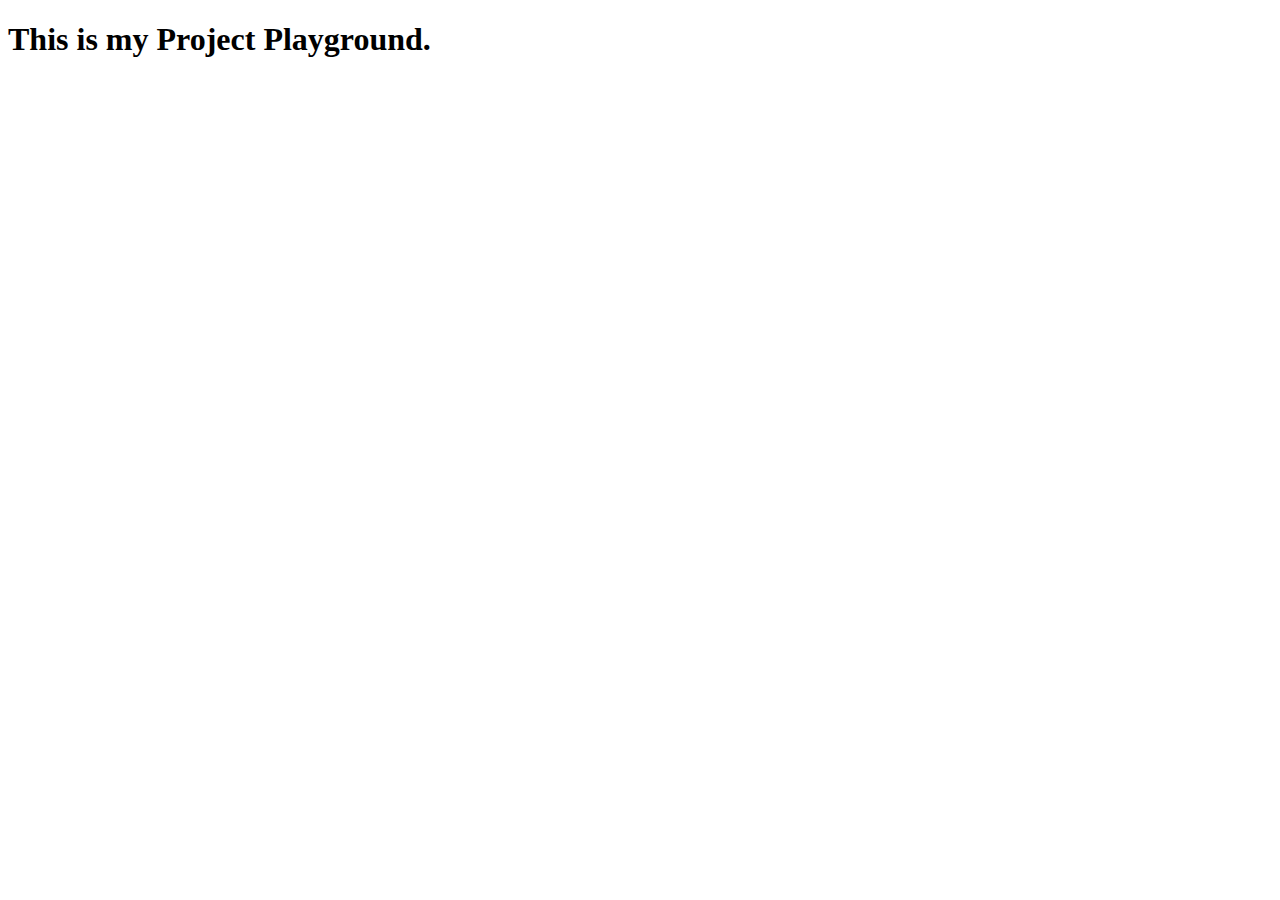
<file: Home/Playground/index.html>
<!DOCTYPE html>
<html lang="en">
  <head>
    <meta charset="UTF-8" />
    <meta http-equiv="X-UA-Compatible" content="IE=edge" />
    <meta name="viewport" content="width=device-width, initial-scale=1.0" />
    <title>Playground</title>
  </head>
  <body>
    <div class="topnav">
      <h1 header>This is my Project Playground.</h1>
    </div>
  </body>
</html>
</file>
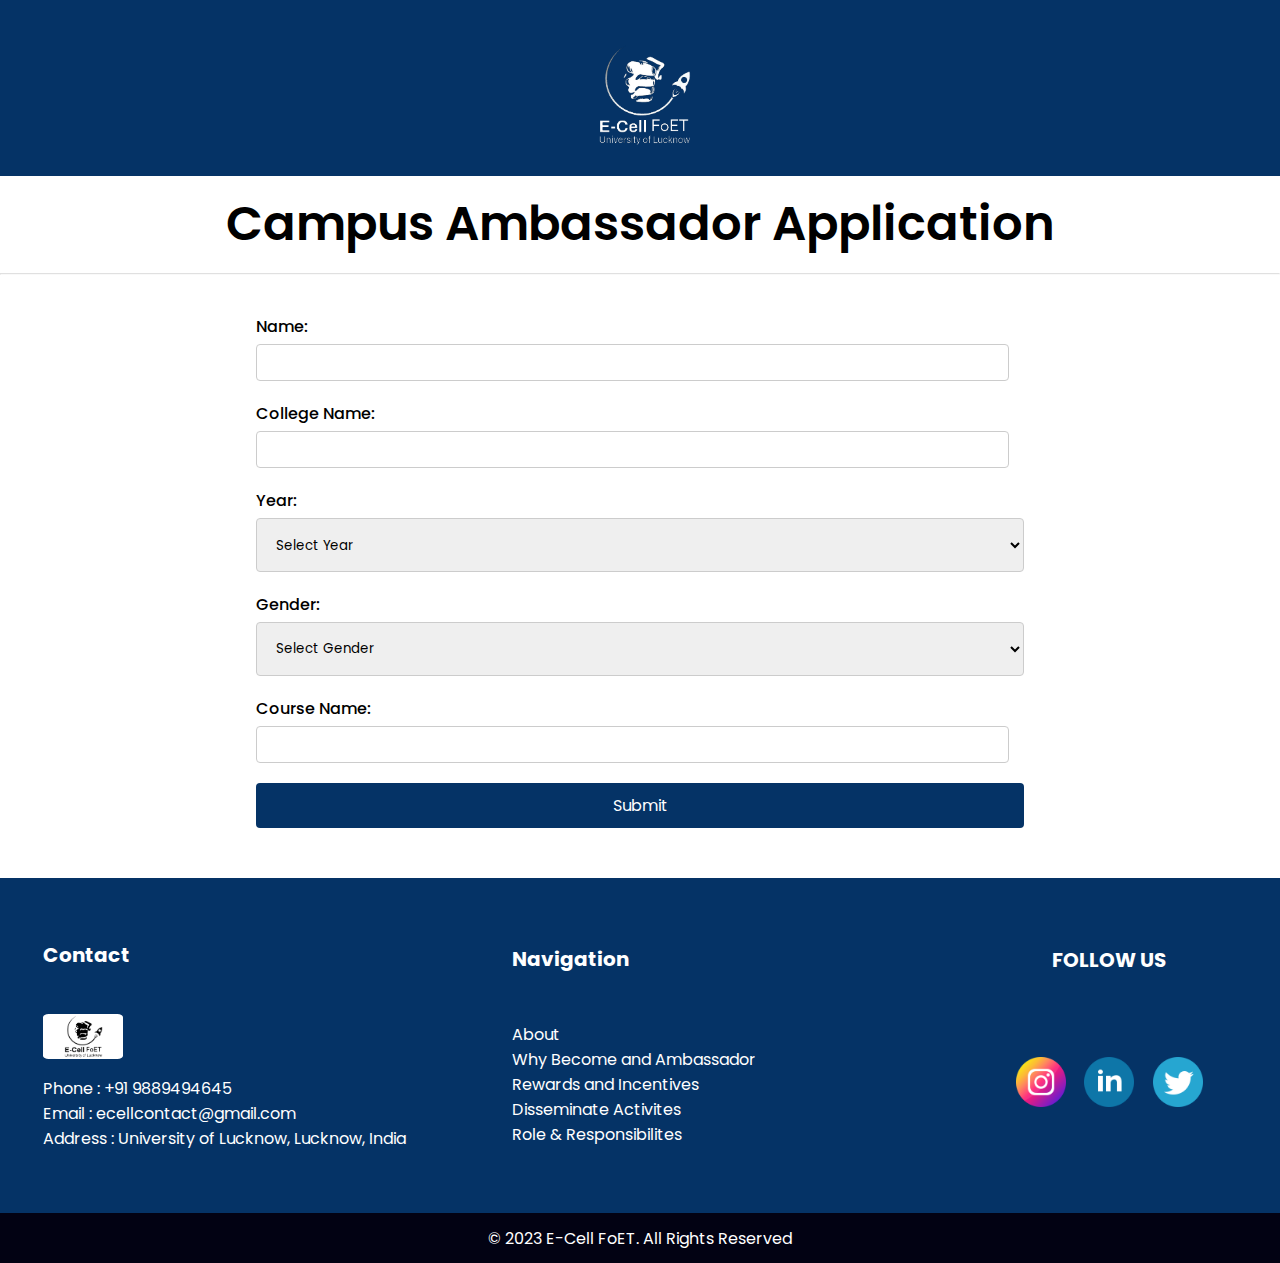
<file: registration_form.html>
<!DOCTYPE html>
<html>

<head>
    <meta charset="UTF-8">
    <meta name="viewport" content="width=device-width, initial-scale=1.0">
    <title>Campus Ambassador Application</title>
    <link rel="stylesheet" href="css/form.css">
    <link rel="stylesheet" href="css/style.css">
</head>

<body>
    <div class="logo-wrap">
        <img src="images/ecell-logo-transparent-white.png" alt="logo">
    </div>
    <h1 class="main-head">Campus Ambassador Application</h1>
    <hr>
    <form>
        <div class="form-group">
            <label for="name">Name:</label>
            <input type="text" id="name" name="name" required>
        </div>

        <div class="form-group">
            <label for="college">College Name:</label>
            <input type="text" id="college" name="college" required>
        </div>

        <div class="form-group">
            <label for="year">Year:</label>
            <select id="year" name="year" required>
                <option value="">Select Year</option>
                <option value="1">First Year</option>
                <option value="2">Second Year</option>
                <option value="3">Third Year</option>
                <option value="4">Fourth Year</option>
                <option value="5">Fifth Year</option>
            </select>
        </div>

        <div class="form-group">
            <label for="gender">Gender:</label>
            <select id="gender" name="gender" required>
                <option value="">Select Gender</option>
                <option value="male">Male</option>
                <option value="female">Female</option>
                <option value="other">Other</option>
            </select>
        </div>

        <div class="form-group">
            <label for="course">Course Name:</label>
            <input type="text" id="course" name="course" required>
        </div>

        <button type="submit" class="submit-btn">Submit</button>
    </form>
    <section class="footer">
        <div class="contact-us">
            <h2>Contact</h2>
            <ul class="details">
                <a href="https://www.ecellfoet.com/" target="_blank">
                    <img src="images/ecell-logo-transparent-black.png" alt="logo" class="f-logo">
                </a>
                <li>
                    Phone : <a href="tel:+91 9889494645">+91 9889494645</a>
                </li>
                <li>
                    Email : <a href="mailto:ecellcontact@gmail.com" target="_blank">ecellcontact@gmail.com</a>
                </li>
                <li>
                    Address : <span>University of Lucknow, Lucknow, India</span>
        </div>
        </ul>
        </div>
        <div class="navigation">
            <h2>Navigation</h2>
            <ul>
                <li><a href="#">About</a></li>
                <li><a href="#">Why Become and Ambassador</a></li>
                <li><a href="#">Rewards and Incentives</a></li>
                <li><a href="#">Disseminate Activites</a></li>
                <li><a href="#">Role & Responsibilites</a></li>
            </ul>
        </div>
        <div class="follow_us">
            <h2> FOLLOW US</h2>
            <div class="social_images">
                <a href="https://www.instagram.com/ecellfoet/" target="_blank"><img src="images/instagram.png"></a>
                <a href="https://www.linkedin.com/in/e-cell-foet-university-of-lucknow-062820248/" target="_blank"><img
                        src="images/linkedin.png"></a>
                <a href="https://twitter.com/ecellfoet" target="_blank"><img src="images/twitter.png"></a>
            </div>
        </div>
    </section>

    <section class="copyright">
        © 2023 E-Cell FoET. All Rights Reserved
    </section>
</body>

</html>
</file>
<file: css/form.css>
/*  Poppins: 300, 400, 500, 600, 700, 800, 900
    Roboto: 300, 400, 500
*/
@import url("https://fonts.googleapis.com/css2?family=Poppins:wght@300;400;500;600;&family=Roboto:wght@300;400;500&display=swap");

:root {
  --theme1: rgb(5, 51, 102);
  --hover: #eee;
  --theme2: #ecd32c;
}

body {
  font-family: "poppins", sans-serif;
  margin: 0;
  padding: 0;
  box-sizing: border-box;
  display: flex;
  flex-direction: column;
  align-items: center;
}

.logo-wrap {
  width: 100%;
  background-color: var(--theme1);
  display: flex;
  justify-content: center;
  padding: 1% 0;
}

.logo-wrap img {
  width: 150px;
}

.main-head{
    font-size: 3rem;
    margin: 1%;
    font-weight: 600;
}

hr{
    width: 100%;
    margin-bottom: 3%;
    opacity: 0.3;
}

form {
  width: 60%;
}

.form-group {
  margin-bottom: 20px;
}

label {
  display: block;
  font-weight: 500;
  margin-bottom: 5px;
}

input {
  width: 98%;
  padding: 1%;
  border: 1px solid #ccc;
  border-radius: 4px;
  outline: none;
}

select {
  padding: 2%;
  width: 100%;
  border: 1px solid #ccc;
  border-radius: 4px;
}

.submit-btn {
  background-color: var(--theme1);
  color: white;
  padding: 10px 20px;
  border: none;
  width: 100%;
  border-radius: 4px;
  cursor: pointer;
  font-size: 16px;
  transition: all 0.25s ease;
}

.submit-btn:hover {
  background-color: var(--hover);
  color: #333;
  box-shadow: rgba(0, 0, 0, 0.19) 0px 10px 20px, rgba(0, 0, 0, 0.23) 0px 6px 6px;
}

/* Responsive Styles */
@media (max-width: 600px) {
  form {
    max-width: 300px;
    margin: 0 auto;
  }

  input[type="text"],
  select {
    width: 100%;
  }

  .submit-btn {
    width: 100%;
  }
}
</file>
<file: css/style.css>
/*  Poppins: 300, 400, 500, 600, 700, 800, 900
    Roboto: 300, 400, 500
*/
@import url("https://fonts.googleapis.com/css2?family=Poppins:wght@300;400;500;600;700;800;900&family=Roboto:wght@300;400;500&display=swap");

/* Font Awesome */
@import url("https://cdnjs.cloudflare.com/ajax/libs/font-awesome/6.4.0/css/all.min.css");

:root {
  ---header-border: #666;
  --black: #000;
  --white: #fff;
  --theme1: rgb(5, 51, 102);
  --theme2: #ecd32c;
}

* {
  margin: 0;
  padding: 0;
  box-sizing: border-box;
  font-family: "Poppins", sans-serif;
}

.nav {
  height: 140px;
  width: 95%;
  margin: auto;
  display: flex;
  flex-flow: row;
  align-items: center;
  justify-content: space-evenly;
}

.wrapper {
  display: flex;
  align-items: center;
}

.logo {
  width: auto;
  display: flex;
  align-items: center;
  justify-content: space-around;
  flex-flow: row wrap;
  height: 100px;
}

.ecell-logo,
.pro-logo {
  width: 140px;
}

.nav-links {
  width: 60%;
  display: flex;
  flex-flow: row;
  align-items: center;
  justify-content: flex-end;
}

.nav-links > a,
.btn {
  text-decoration: none;
  font-weight: 500;
  font-size: 16px;
  padding: 0.75rem 1rem;
  border: none;
  border-radius: 0.5rem;
  transition: all 0.25s ease-in-out;
}

.nav-links > a {
  background-color: #fff;
  color: #333;
}

.nav-links > a:hover {
  background-color: #f3f3f3;
}

.nav-links > .btn,
.btn {
  background-color: var(--theme1);
  color: #eee;
  padding: 0.75rem 1.5rem;
}

.btn:hover {
  background-color: #eee;
  color: #333;
  box-shadow: rgba(0, 0, 0, 0.19) 0px 10px 20px, rgba(0, 0, 0, 0.23) 0px 6px 6px;
}

.slider-wrapper {
  width: 85%;
  margin: auto;
  background-color: #eee;
}

.slider-container {
  width: 100%;
  overflow: hidden;
  margin: auto;
  padding-top: 45%;
  /* overflow: hidden; */
  position: relative;
  background-color: #fff;
}

.slider {
  position: absolute;
  top: 0;
  left: 0;
  width: 100%;
  height: 100%;
  display: flex;
  transition: transform 0.5s ease-in-out;
}

.slide {
  flex: 0 0 100%;
  width: 100%;
  flex-shrink: 0;
  align-items: center;
}

.slide > img {
  width: 100%;
  height: auto;
}

.stats {
  display: flex;
  flex-flow: row wrap;
  justify-content: center;
  align-items: center;
  width: 90%;
  margin: 2rem 0;
}

.block {
  display: flex;
  flex-flow: column;
  align-items: center;
  justify-content: center;
  margin: auto 1rem;
  padding: 1.5rem 2rem;
  color: #111;
}

.block > .number {
  font-size: 22px;
  font-weight: 700;
}

.block > .text {
  text-align: center;
  font-size: 16px;
  font-weight: 500;
}

.block-mid {
  border: 2px solid var(---header-border);
  border-top: none;
  border-bottom: none;
}

/* -----------------roles and responsibility---------------- */

.responsibilities {
  height: 650px;
  width: 100%;
  display: flex;
  flex-direction: column;
  align-items: center;
  justify-content: space-around;
}

.heading {
  font-size: 38px;
  width: 100%;
  line-height: 38px;
  text-align: center;
  color: var(--black);
  font-weight: 300;
}

.role-respo-sec {
  display: flex;
  width: 100%;
  align-self: center;
  justify-content: center;
  /* background-image: url("../images/temp.png"); */
  /* background-position: center; */
  /* background-position-y: top; */
  /* background-size: cover; */
}

.roles,
.respon {
  display: flex;
  flex-direction: column;
  align-items: center;
  justify-content: space-evenly;
  height: 430px;
  width: 35%;
  line-height: 19.2px;
  background-color: var(--theme1);
  color: var(--white);
}

.respon {
  background-color: var(--theme2) !important;
  color: var(--black) !important;
}

.role-respo-sec ul {
  height: 200px;
  list-style-type: none;
  width: 80%;
  display: flex;
  flex-direction: column;
  justify-content: space-around;
}

.role-respo-sec li {
  line-height: 22px;
}

/* -----------------footer---------------- */

.footer {
  display: flex;
  justify-content: space-around;
  align-items: center;
  margin-top: 50px;
  background-color: var(--theme1);
  color: var(--white);
  height: 335px;
  width: 100%;
}

.contact-us {
  width: 30%;
  height: 300px;
  display: flex;
  flex-direction: column;
  justify-content: space-evenly;
}

.details {
  list-style-type: none;
}

.f-logo {
  width: 80px;
  background-color: var(--white);
  border-radius: 7%;
  margin-bottom: 10px;
}

.details li a {
  color: var(--white);
  text-decoration: none;
}

.details li a:hover,
span:hover {
  color: var(--theme2);
}

.navigation {
  display: flex;
  flex-direction: column;
  align-items: center;
  justify-content: space-evenly;
  height: 300px;
  width: 30%;
}

.navigation h2,
.contact-us h2 {
  font-size: 20px;
  font-weight: 700;
  width: 100%;
  text-align: left;
}
.navigation ul {
  list-style-type: none;
  padding: 0;
  line-height: 25px;
  width: 100%;
}
.navigation a {
  color: var(--white);
  text-decoration: none;
}
.navigation a:hover {
  color: var(--theme2);
}

.follow_us {
  display: flex;
  flex-direction: column;
  align-items: center;
  justify-content: space-evenly;
  height: 300px;
  width: 20%;
}
.follow_us h2 {
  font-size: 20px;
}

.social_images {
  display: flex;
  align-items: center;
  justify-content: space-around;
  width: 80%;
  height: 123px;
}
.social_images a,
.social_images img {
  width: 50px;
}

.copyright {
  color: var(--white);
  background-color: rgb(2, 2, 19);
  height: 50px;
  text-align: center;
  padding: 1% 0;
  width: 100%;
}

/* -----------------about section---------------------------- */

.about-section {
  width: 100%;
  height: 600px;
  background-color: var(--theme2);
  display: flex;
  align-items: end;
}

.about-presenter {
  position: absolute;
  z-index: 9;
  left: 30px;
  margin-top: 25px;
}

.about-cont {
  width: 70%;
  background-color: var(--white);
  height: 450px;
  margin: 0 auto;
  display: flex;
  align-items: center;
  justify-content: space-evenly;
}

.main-txt {
  width: 40%;
  height: 225px;
}

.main-txt h1 {
  font-weight: 400;
  font-size: 38px;
}

.main-txt span {
  display: block;
}

.main-txt strong {
  color: var(--theme2);
}

.main-txt > .btn {
  margin-top: 20px;
}

/* ----------------vision & mission ------------------------ */

.vision-mission {
  width: 100%;
  height: 700px;
  display: flex;
  align-items: center;
  justify-content: space-evenly;
}

.vm-cont {
  width: 35%;
  height: 500px;
  background-color: #f9f9f9;
  display: flex;
  flex-direction: column;
  align-items: center;
  justify-content: space-evenly;
}

.vm-cont h1 {
  font-weight: 500;
  font-family: "Times New Roman", Times, serif;
}

.vm-cont p {
  width: 70%;
  text-align: center;
}

/* ------------rewards section------------ */

.rewards {
  display: flex;
  flex-direction: column;
  align-items: center;
  justify-content: space-evenly;
  width: 100%;
}

.rewards h1 {
  text-align: center;
  font-weight: 300;
}

strong {
  font-weight: 600;
}

.benefit-sec {
  width: 90%;
  height: 500px;
  display: grid;
  align-items: center;
  grid-template-columns: repeat(4, 1fr);
  /* justify-content: space-around; */
  gap: 5%;
}

.benefit {
  height: 300px;
  background-color: var(--theme1);
  border-radius: 3%;
  display: flex;
  flex-direction: column;
  align-items: center;
  justify-content: space-evenly;
}

.benefit p {
  color: var(--white);
  width: 90%;
  text-align: center;
}

/* --------------media query--------------------- */

@media screen and (max-width: 1200px) {
  .nav {
    width: 95%;
    justify-content: space-between;
  }

  .ecell-logo,
  .pro-logo {
    width: 140px;
  }

  .nav-links a {
    display: none;
  }

  .nav-links > .show {
    display: block;
  }

  .nav-links {
    width: auto;
  }

  .stats {
    justify-content: space-evenly;
  }

  .block {
    margin: auto 0.75rem;
    padding: 0.75rem 1.25rem;
  }

  .block > .text {
    font-size: 12px;
    font-weight: 500;
  }

  .block > .number {
    font-size: 16px;
    font-weight: 600;
  }

  .about-section > img {
    display: none;
  }

  .about-cont {
    justify-content: space-between;
  }

  .about-cont > .main-txt {
    height: auto;
    /* font-size: 14px; */
  }

  .about-cont > .text {
    width: 50%;
    /* text-align: center; */
  }

  .about-cont > .heading {
    width: 40%;
  }
}

@media (max-width: 800px) {
  .block-mid {
    border: none;
    border-left: 2px solid var(---header-border);
  }

  .about-cont {
    width: 80%;
    height: 550px;
    flex-direction: column;
    justify-content: center;
    align-items: center;
  }

  .about-cont > .text {
    font-size: 14px;
    display: flex;
    flex-direction: column;
    justify-content: space-around;
    align-items: center;
  }

  .about-cont > .heading {
    margin-bottom: 15px;
  }

  .about-cont > .main-txt {
    width: 90%;
    height: 30%;
  }

  .about-section > img {
    display: none;
  }

  .benefit-sec {
    display: flex;
    height: auto;
    flex-direction: column;
    align-items: center;
    justify-content: space-around;
  }

  .rewards > h1 {
    margin-bottom: 15px;
  }

  .benefit {
    width: 250px;
    height: 250px;
    margin: 10px auto;
  }

  .responsibilities {
    height: auto;
    margin: 35px auto;
  }

  .responsibilities > .heading {
    margin-bottom: 25px;
  }

  .role-respo-sec {
    flex-direction: column;
    justify-content: center;
    align-items: center;
  }

  .roles,
  .respon {
    height: 275px;
    width: 500px;
  }

  .roles .ul,
  .respon .ul {
    justify-content: space-evenly;
  }

  .follow_us {
    width: 200px;
  }

  .footer a,
  .footer li {
    font-size: 14px;
  }

  .social_images {
    flex-direction: column;
  }
}

@media (max-width: 640px) {
  .nav-links > .show {
    font-size: 12px;
    padding: 0.5rem 0.75rem;
  }

  .slider-container {
    padding-top: 45%;
  }

  .block-mid {
    border: none;
    border-right: 2px solid var(---header-border);
    padding: 0.75rem 0.5rem;
    width: 261px;
  }

  .about-cont > .main-txt {
    height: 35%;
  }

  .roles,
  .respon {
    width: 80%;
  }

  .vision-mission {
    height: auto;
    flex-direction: column;
  }

  .vm-cont {
    width: 70%;
  }

  .footer {
    flex-direction: column;
    height: auto;
  }

  .footer .contact-us,
  .footer .navigation {
    flex-direction: column;
    height: 225px;
    width: 50%;
    justify-content: center;
    align-items: center;
  }

  .footer .follow_us {
    height: 125px;
    margin-top: 25px;
  }

  .follow_us > .social_images {
    flex-direction: row;
  }

  .contact-us h2,
  .navigation h2 {
    text-align: center;
    margin-bottom: 10px;
  }

  .contact-us,
  .navigation {
    text-align: center;
  }
}

@media screen and (max-width: 480px) {
  .nav {
    width: 95%;
  }

  .ecell-logo,
  .pro-logo {
    width: 92px;
  }

  .slider-container {
    padding-top: 45%;
  }

  .block-mid {
    border: none;
  }

  .responsibilities .heading {
    font-size: 1.7rem;
  }

  .roles,
  .respon {
    height: 350px;
  }
  .responsibility > .heading {
    font-size: 1.75rem;
  }
  .roles .ul,
  .respon .ul {
    justify-content: space-between;
  }

  .vm-cont > img {
    width: 150px;
  }
}

@media (max-width: 375px) {
  .about-cont {
    height: 98%;
    width: 98%;
  }

  .ecell-logo,
  .pro-logo {
    width: 60px;
  }

  .nav-links > .show {
    font-size: 10px;
    padding: 0.3rem 0.5rem;
  }

  .about-cont > .main-txt {
    height: 40%;
  }

  .roles,
  .respon {
    height: 400px;
  }

  .role-respo-sec li {
    margin-top: 5px;
    margin-bottom: 5px;
  }

  .vision-mission {
    height: auto;
    flex-direction: column;
  }

  .vm-cont {
    width: 70%;
  }

  .footer .contact-us,
  .footer .navigation {
    width: 200px;
  }
}
</file>
